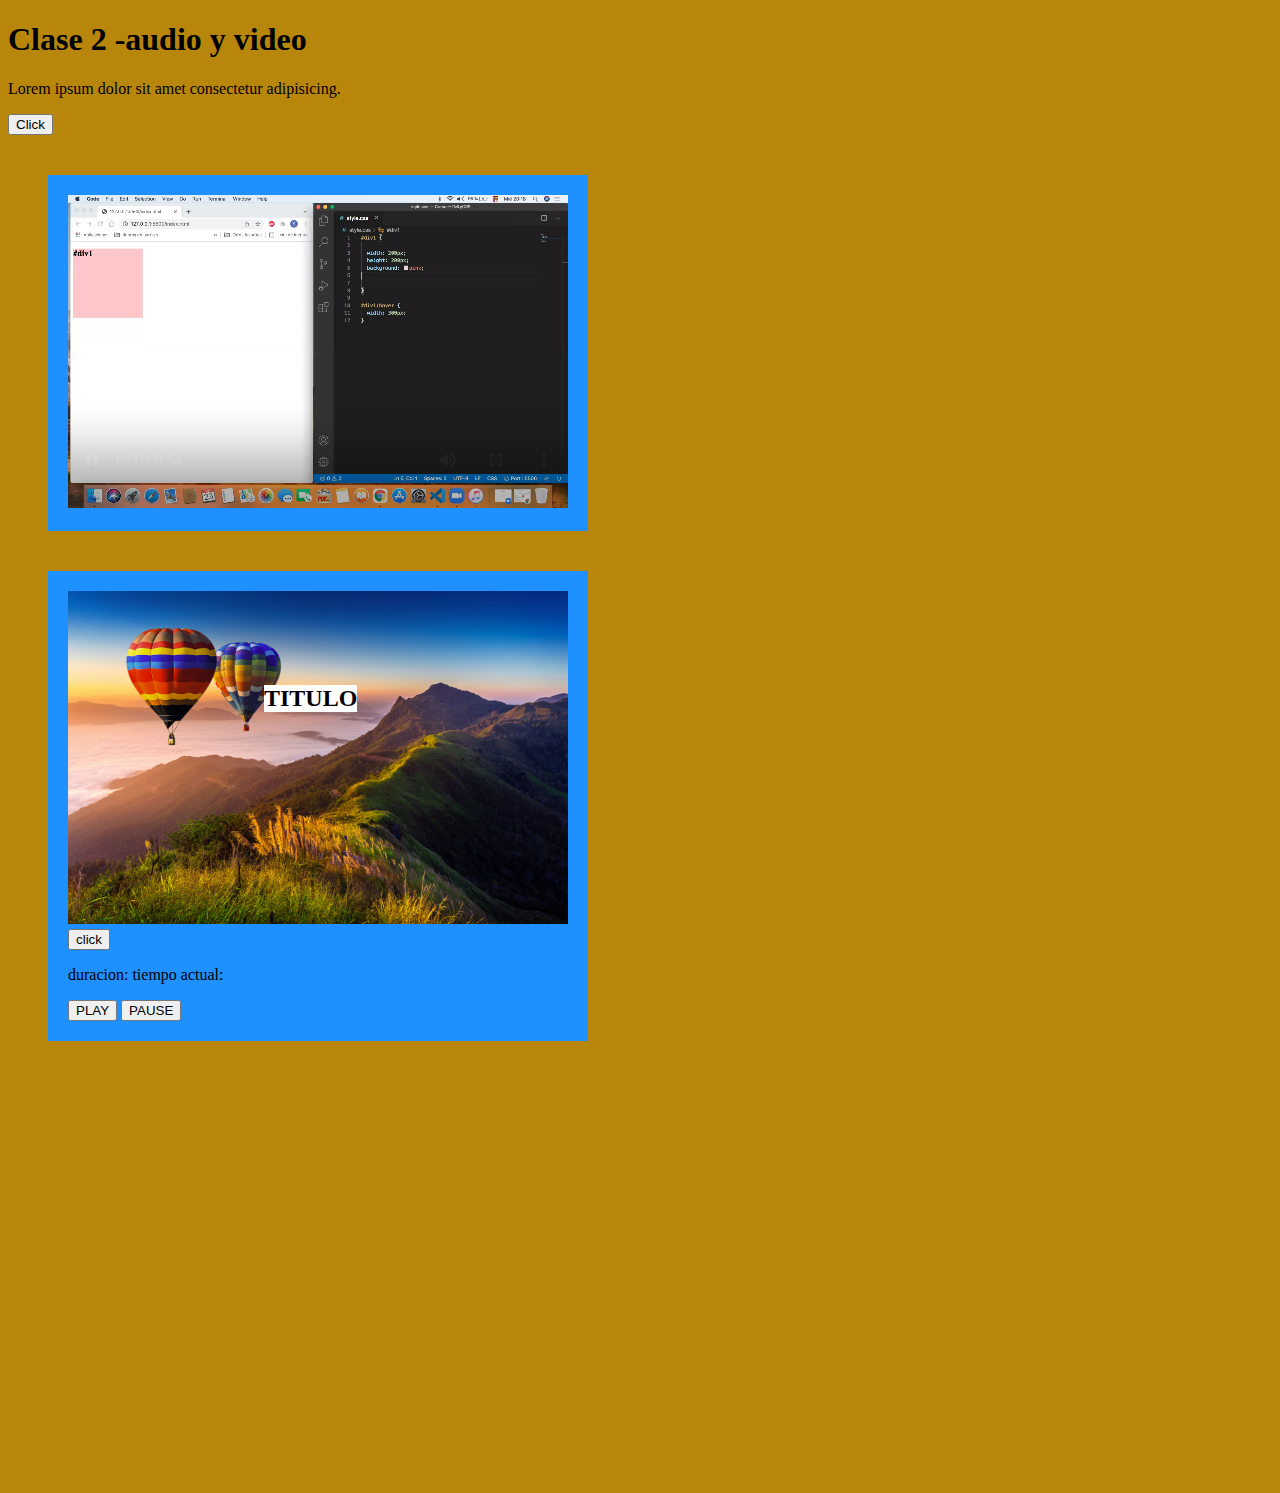
<file: Clase-2/index.html>
<!DOCTYPE html>
<html lang="en">
<head>
    <meta charset="UTF-8">
    <meta name="viewport" content="width=device-width, initial-scale=1.0">
    <title>Clase -2 </title>
</head>
<body>
    <style>
        body{
            background-color: darkgoldenrod;
        }
        section{
            margin: 40px;
            padding: 20px;
            background-color: dodgerblue;
            width: fit-content;
            position: relative;
        }
        video{
            width: 500px;
        }
        span{
            font-weight: bolder;
        }
        .seccion>h2{
            position: absolute;
            top: 20%;
            left: 40%;
            background-color: white;
        }
        iframe{
            width: 500px;
            height: 400px;
        }
        @media (max-width:500px) {
            video{
                width: 100%;
                height: 400px;
                background-color: red;
            }
            iframe{
                width: 100%;
            }
        }

    </style>
    <h1>Clase 2 -audio y video</h1>
    <p id="parrafo1">Lorem ipsum dolor sit amet consectetur adipisicing.</p>
    <button onclick="cambiarFondo()">Click</button>


    <section class="seccion">   
        <video controls poster="./assets/about.png" autoplay>
            <source src="./assets/videos/video2.mp4" type="video/mp4"/>
            <source src="./assets/videos/video2.ogv" type="video/ogv"/>
        </video>
    </section>


    <section class="seccion">   
        <h2>TITULO</h2>
        <video poster="./assets/globos.jpg" loop>
            <source src="./assets/videos/video2.mp4" type="video/mp4"/>
            <source src="./assets/videos/video2.ogv" type="video/ogv"/>
        </video>
        <div>
            <button onclick="mostrar()">click</button>
            <p>duracion: 
                <span id="duracion"></span>
            tiempo actual:
            <span id="actual"></span>
            </p>

            <button onclick="reproducir()">PLAY</button>
            <button onclick="pausar()">PAUSE</button>
        </div>
    </section>  
    
    <!-- iframe -->
    <iframe  src="https://www.youtube.com/embed/c1xpVeaOBpo?si=3_SW2k_AMvS_tTBj" title="YouTube video player" frameborder="0" allow="accelerometer; autoplay; clipboard-write; encrypted-media; gyroscope; picture-in-picture; web-share" referrerpolicy="strict-origin-when-cross-origin" allowfullscreen></iframe>
    <script src="./script.js"></script> 
</body>
</html>

<!-- video - audio -> atributo 
 png-jpg-svg -> imagen

 mp4-ogv -> video
 mp3 - ogg -> audio  

 atributos de audio-video

 controls -> controles predeterminados del browser para audio/video
 poster -> imagen inicial 
 loop -> se reproduzca constantemente
    autoplay -> reproduccion automatica ( poster  no se llega a  ver/apreciar )
-->

<!-- proxima clase flex-grid  git y github -->
</file>
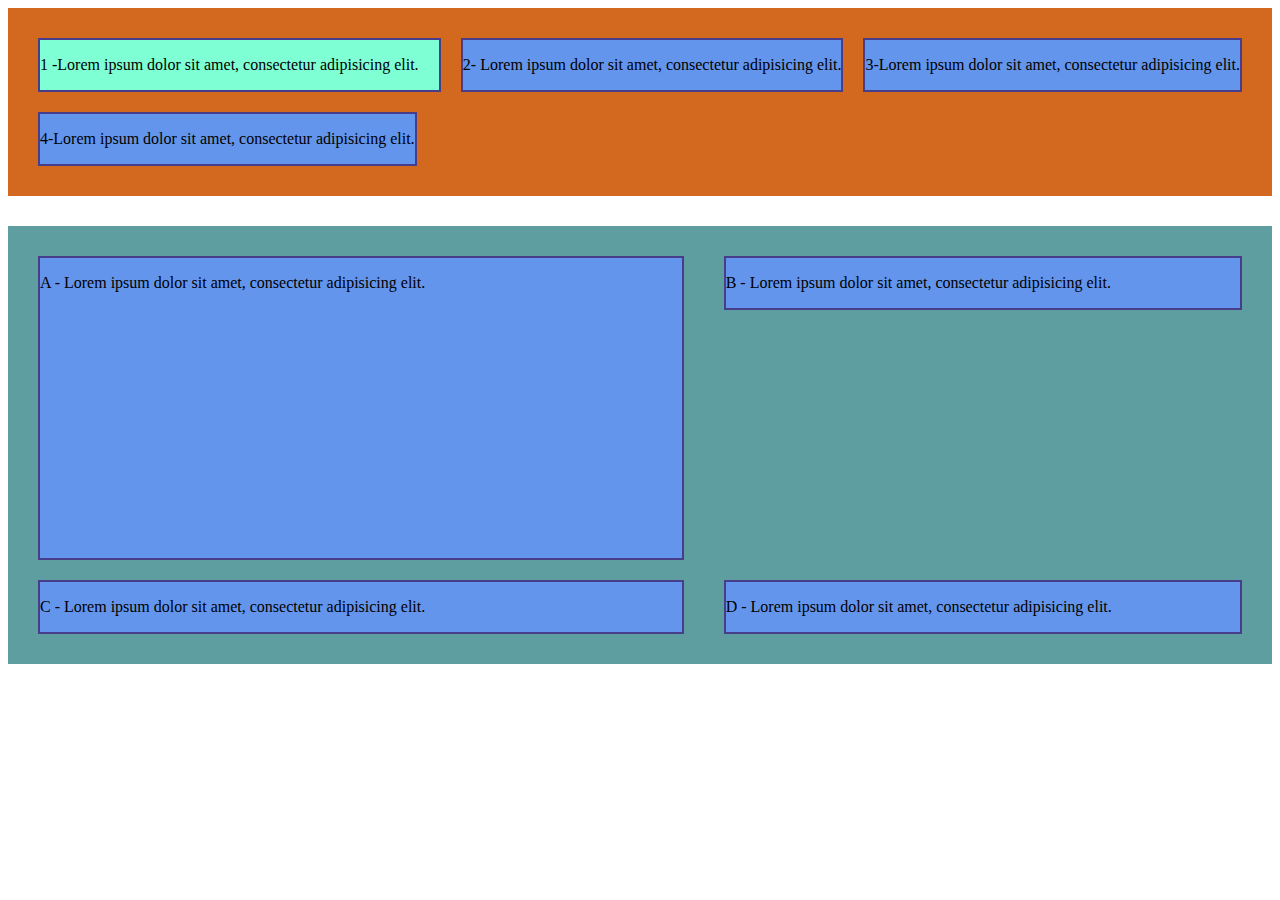
<file: Clase-3/index.html>
<!DOCTYPE html>
<html lang="es">
<head>
    <meta charset="UTF-8">
    <meta name="viewport" content="width=device-width, initial-scale=1.0">
    <link rel="stylesheet" href="./style.css">
    <title>Clase -3 </title>
</head>
<body>
    <section class="padre-flexbox">
        <div class="hijo1">
            <p>1 -Lorem ipsum dolor sit amet, consectetur adipisicing elit.</p>
        </div>
        <div>
            <p>2- Lorem ipsum dolor sit amet, consectetur adipisicing elit.</p>
        </div>
        <div>
            <p>3-Lorem ipsum dolor sit amet, consectetur adipisicing elit.</p>
        </div>
        <div class="hijo4">
            <p>4-Lorem ipsum dolor sit amet, consectetur adipisicing elit.</p>
        </div>
    </section>
    <section class="padre-grid">
        <div class="hijoA">
            <p> A - Lorem ipsum dolor sit amet, consectetur adipisicing elit.</p>
        </div>
        <div class="hijoB">
            <p> B - Lorem ipsum dolor sit amet, consectetur adipisicing elit.</p>
        </div>
        <div class="hijoC">
            <p> C - Lorem ipsum dolor sit amet, consectetur adipisicing elit.</p>
        </div>
        <div class="hijoD">
            <p> D - Lorem ipsum dolor sit amet, consectetur adipisicing elit.</p>
        </div>
        
    </section>
</body>
</html>
</file>
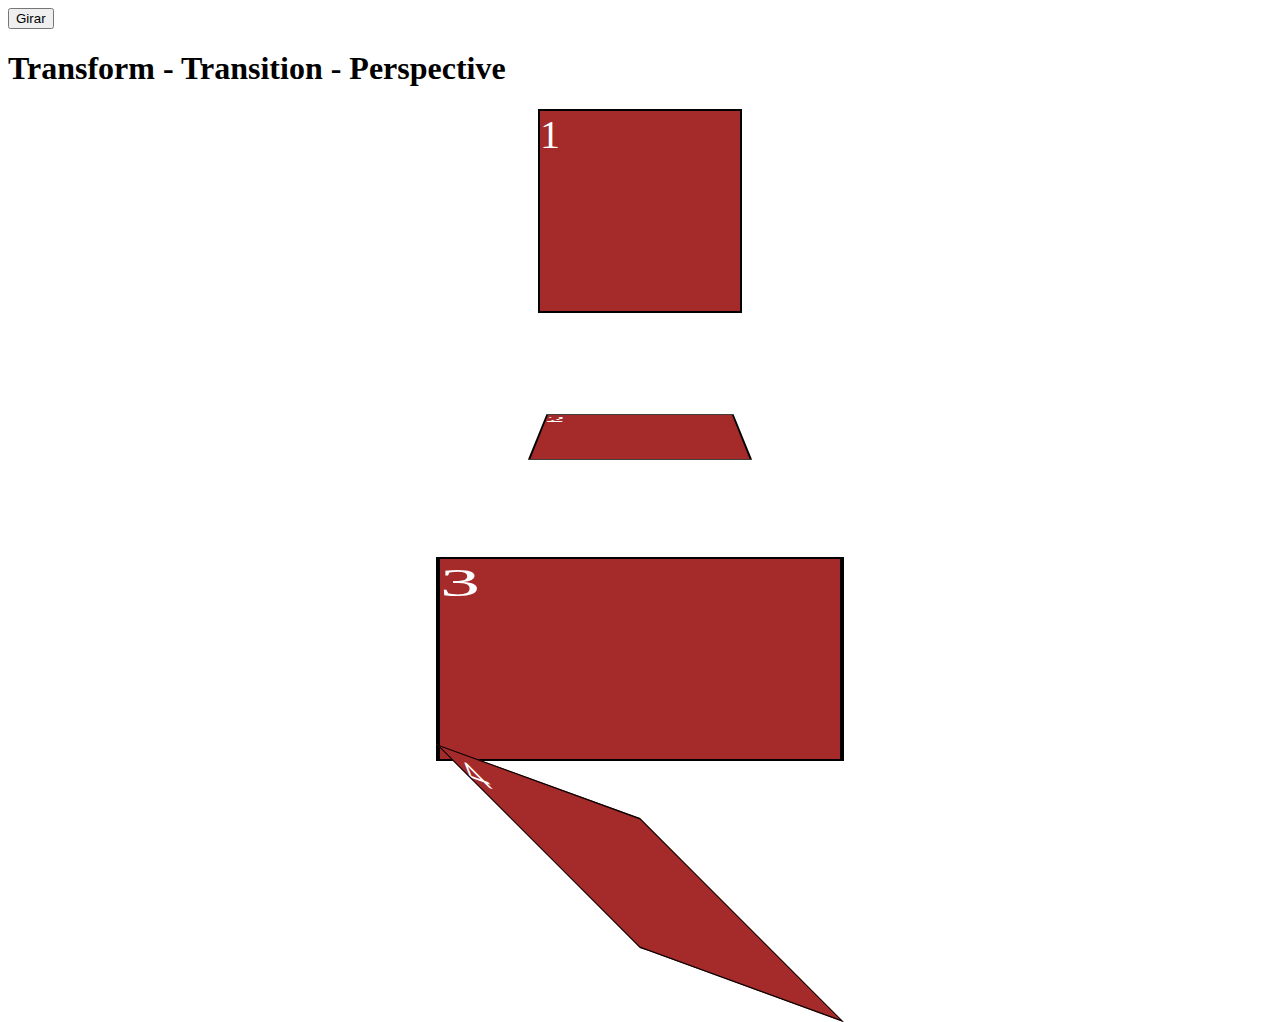
<file: Clase-4/index.html>
<!DOCTYPE html>
<html lang="es">
<head>
    <meta charset="UTF-8">
    <meta name="viewport" content="width=device-width, initial-scale=1.0">
    <link rel="stylesheet" href="./style.css">
    <title>Clase-4</title>
</head>
<body> 
    <button onclick="girarTitulo()">Girar</button>
    <h1>Transform - Transition - Perspective</h1>
   
    <div class="contenedor">
        <div class="cubo uno" >1</div>
        <div class="cubo dos">2</div>
        <div class="cubo tres">3</div>
        <div class="cubo cuatro">4</div>
    </div>
    <script>
        const girarTitulo=()=>{
            let h1=document.querySelector("h1");
            h1.classList.toggle("girar")

        }
    </script>
</body>
</html>
</file>
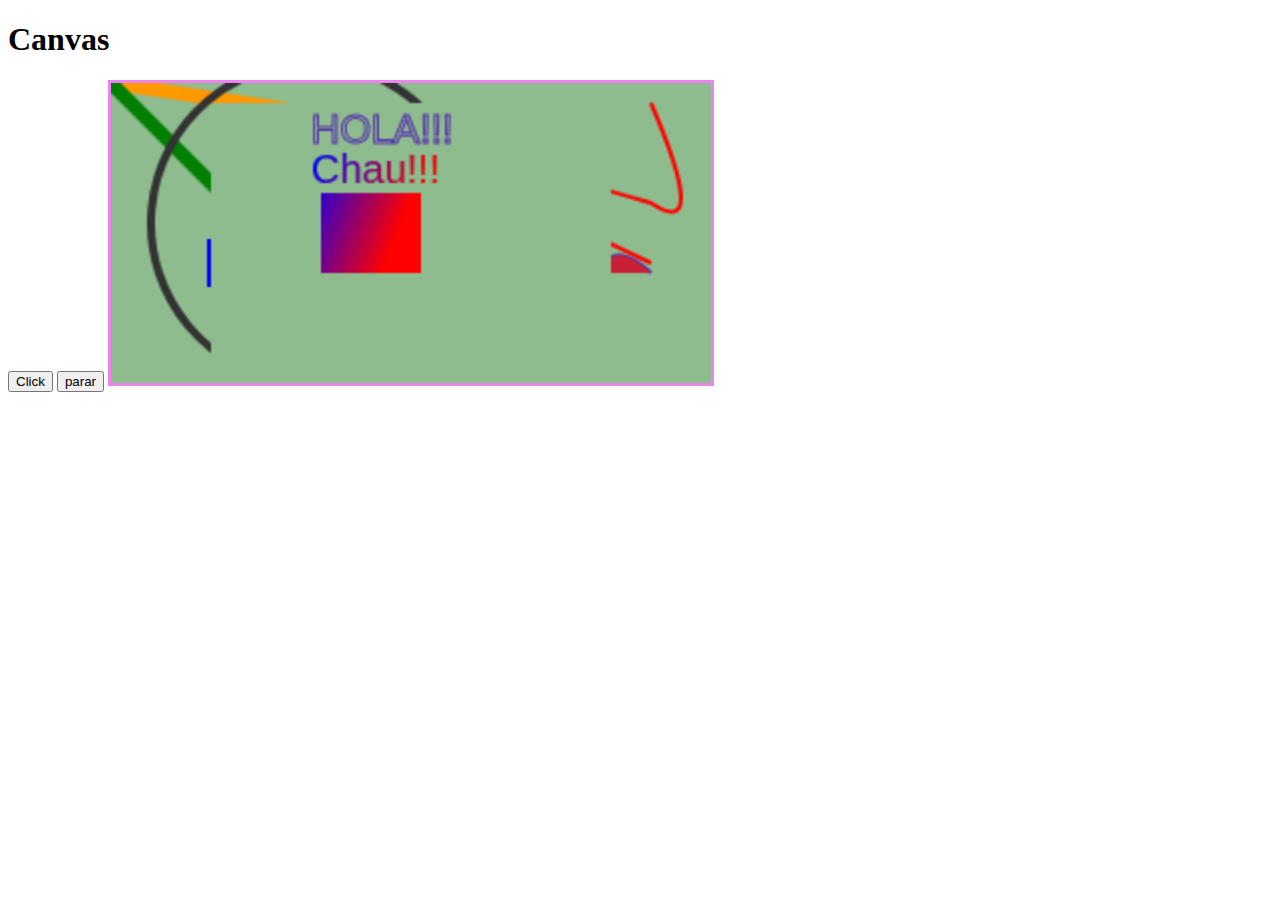
<file: Clase-6/index.html>
<!DOCTYPE html>
<html lang="es">
<head>
    <meta charset="UTF-8">
    <meta name="viewport" content="width=device-width, initial-scale=1.0">
    <link rel="stylesheet" href="./style.css">
    <title>Clase -6</title>
</head>
<body>
    <h1>Canvas </h1>

    <button onclick="palabra()">Click</button>
    <button onclick="parar()">parar</button>
    <canvas>
        <!--lienzo-->
    </canvas>
    <script src="./script.js"></script>
</body>
</html>
</file>
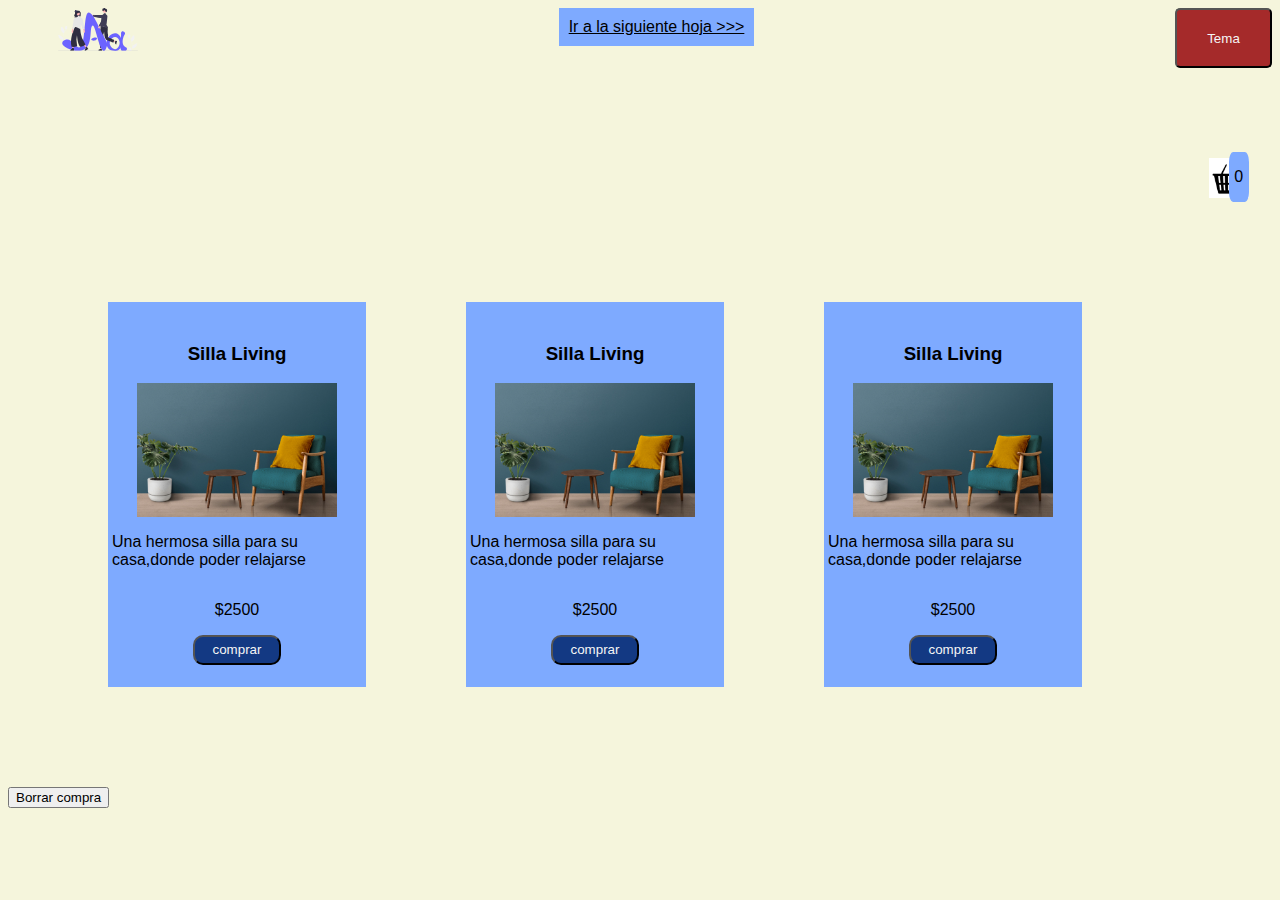
<file: Clase-8/index.html>
<!DOCTYPE html>
<html lang="en">
<head>
    <meta charset="UTF-8">
    <meta name="viewport" content="width=device-width, initial-scale=1.0">
    <link rel="stylesheet" href="./style.css">
    <title>localStorage-sessionStorage</title>
</head>
<body >
    
    <header>
        <img class="logo" src="./imagenes/logo.svg" alt="logo" >

        <a  class="link-hoja2" href="./hojaSecundaria.html">Ir a la siguiente hoja >>></a>
        <nav>
            <button class="tema-boton" onclick="desplegar()">Tema</button>
            <ul>
                <li><button id="day" class="boton " onclick="temaDia()" >Day</button></li>
                <li><button id="night" class="boton " onclick="temaNoche()">Night</button></li>
            </ul>
        </nav>
    </header>

    <main>
        
        <div class="compra">
            <img  src="./imagenes/canasto.png" id="canasto" alt="canasto de compras"> 
            <div class="circulo"><p id="cantidad">0</p></div>
        
        </div>
        <section>
            <div class="card">
                <h3>Silla Living</h3>
                <img src="./imagenes/silla.jpg" alt="silla">
                <p>Una hermosa silla para su casa,donde poder relajarse</p>
                <p>$<span>2500</span></p>
                <button class="boton-compra" onclick="sumarAChango()">comprar</button>
                
            </div>

            <div class="card">
                <h3>Silla Living</h3>
                <img src="./imagenes/silla.jpg" alt="silla">
                <p>Una hermosa silla para su casa,donde poder relajarse</p>
                <p>$<span>2500</span></p>
                <button class="boton-compra" onclick="sumarAChango()">comprar</button>
            
            </div>   
            <div class="card">
                <h3>Silla Living</h3>
                <img src="./imagenes/silla.jpg" alt="silla">
                <p>Una hermosa silla para su casa,donde poder relajarse</p>
                <p>$<span>2500</span></p>
                <button class="boton-compra" onclick="sumarAChango()">comprar</button>
            
            </div>        
        </section>

        <button onclick="borrarCompra()">Borrar compra</button>
        
    </main>

    <script src="./script.js"></script>
</body>
</html>
</file>
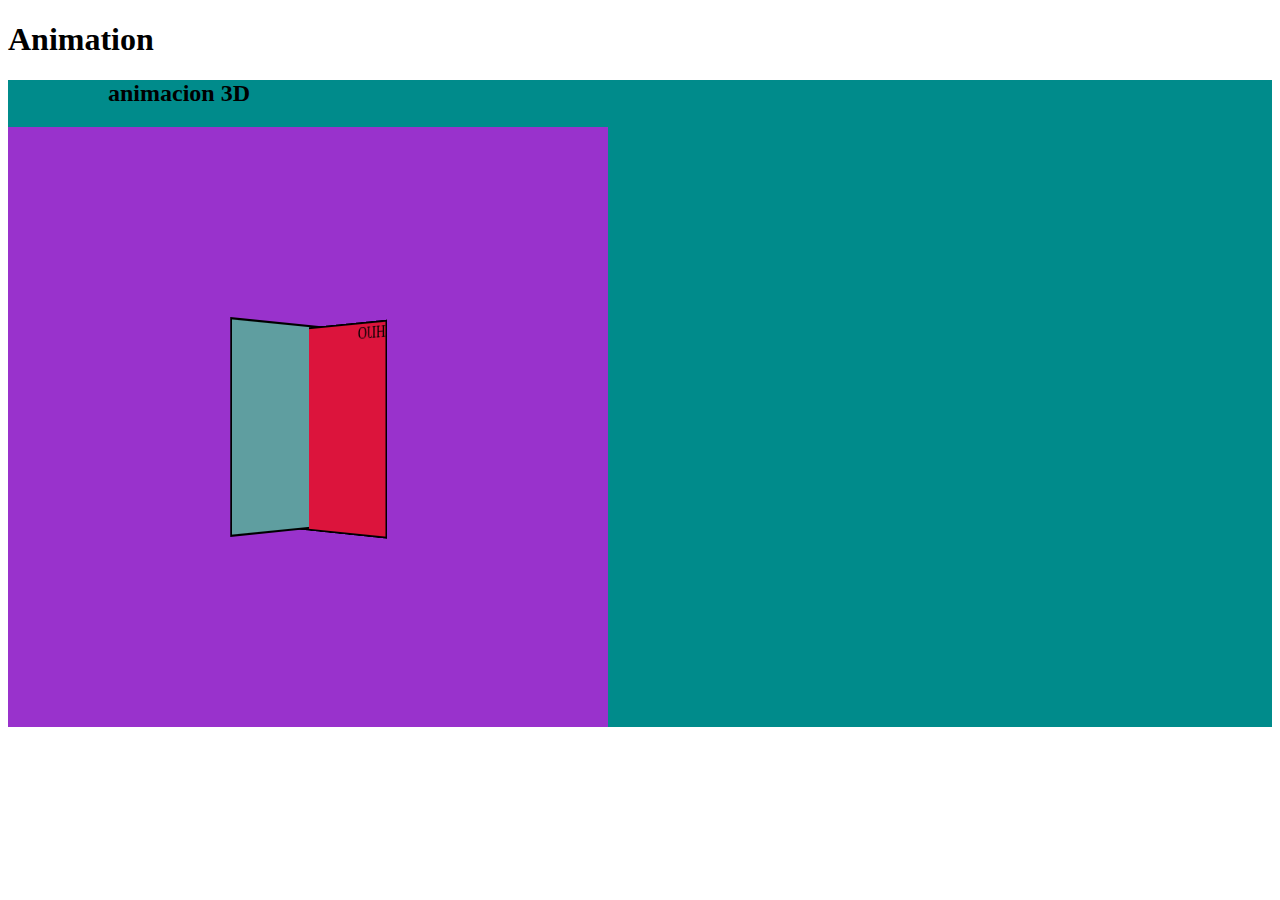
<file: Clase-4/animacion/index.html>
<!DOCTYPE html>
<html lang="es">
<head>
    <meta charset="UTF-8">
    <meta name="viewport" content="width=device-width, initial-scale=1.0">
    <link rel="stylesheet" href="./style.css">
    <title>Clase-4</title>
</head>
<body>
    <h1>Animation</h1>
    <section>
        <h2>animacion 3D</h2>
        <div class="contenedor">
            <div class="padre">
                <div class="hijo">
                    HIJO
                </div>
            </div>
        </div>
    </section>
</body>
</html>
</file>
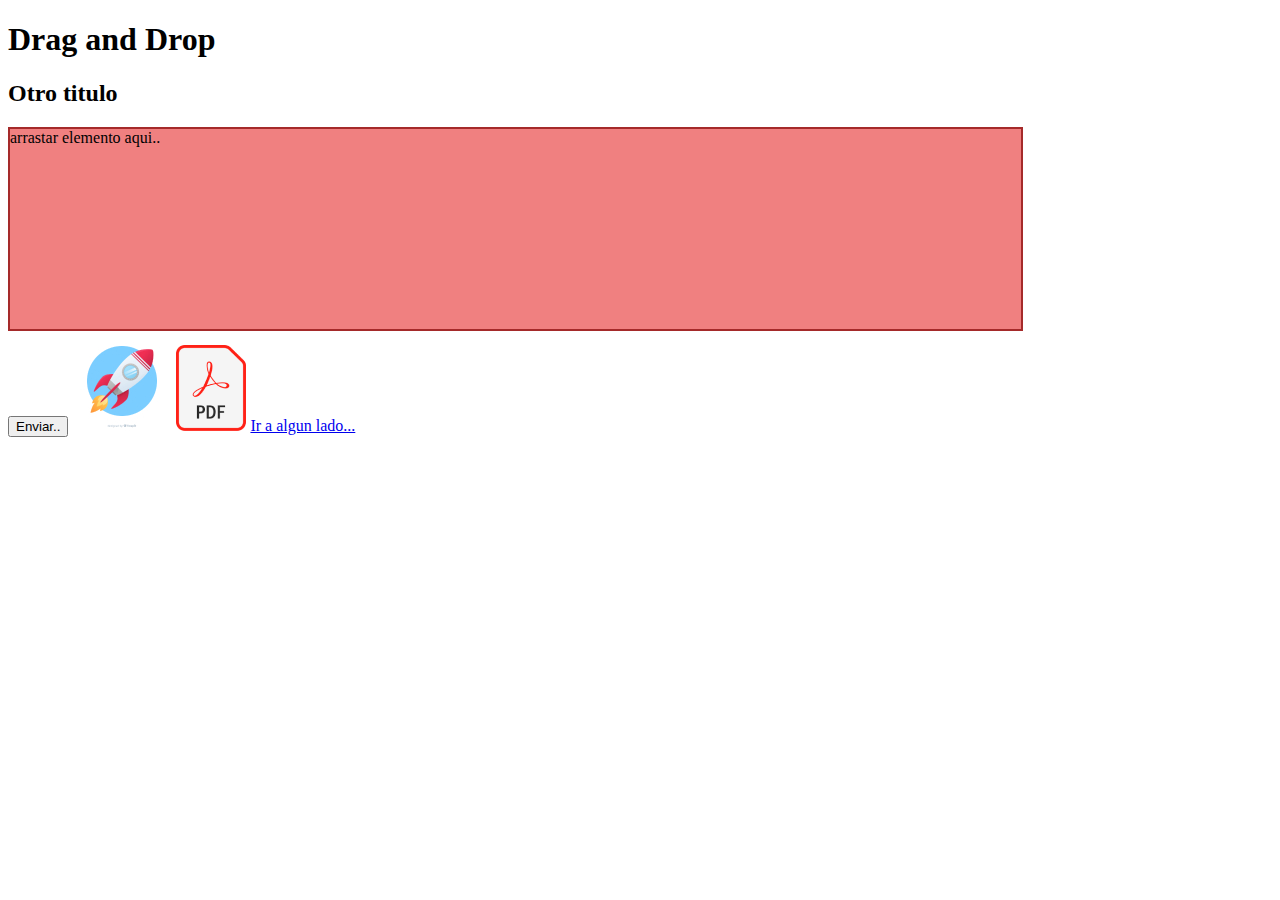
<file: Clase-7/Drag&Drop.html>
<!DOCTYPE html>
<html lang="es">
<head>
    <meta charset="UTF-8">
    <meta name="viewport" content="width=device-width, initial-scale=1.0">
    <title>Clase7- Drag and Drop</title>
    <link rel="stylesheet" href="./style.css">
</head>
<body>
    <h1 draggable="true"  ondrag="eventoDrag(event)">Drag and Drop</h1>
    <h2>Otro titulo</h2>
    <div class="zona-destino" ondragenter="eventoDragEnter()"ondragleave="eventoDragLeave()" ondragover="eventoDragOver(event)" ondrop="eventoDrop(event)">
        arrastar elemento aqui..
    </div>
    <button>Enviar..</button>
    <img src="./imagenes/cohete.jpg" alt="cohete">
    <img src="./imagenes/img-pdf.png" alt="">
    <a href="#" >Ir a algun lado...</a>
    <script src="./d&d.js"></script>
</body>
</html>
</file>
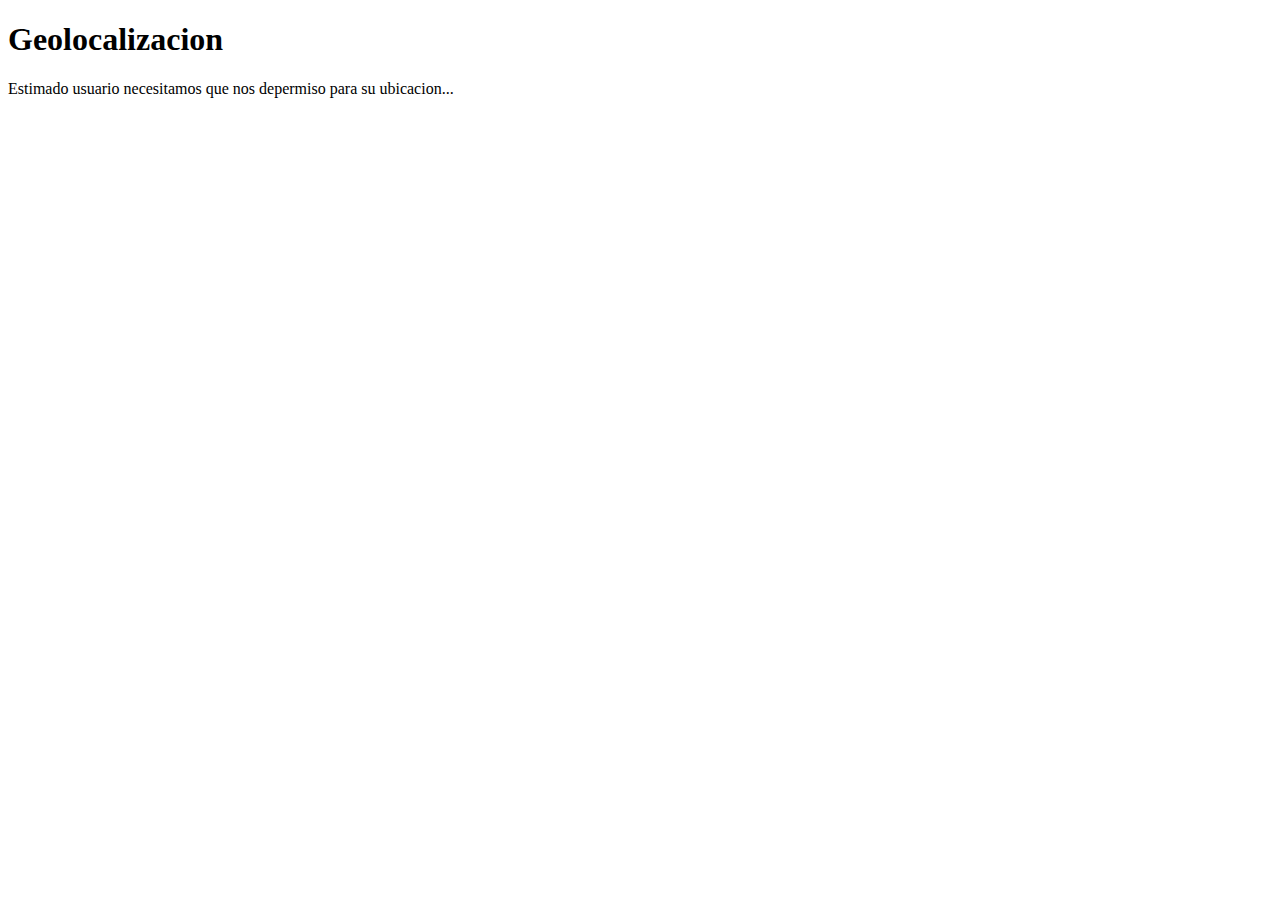
<file: Clase-7/Geolocalizacion.html>
<!DOCTYPE html>
<html lang="es">
<head>
    <meta charset="UTF-8">
    <meta name="viewport" content="width=device-width, initial-scale=1.0">
    <title>Clase -7 -Geolocalizacion</title>
</head>
<body>
    <h1>Geolocalizacion</h1>
    <p></p>
    <script src="geolocalizacion.js"></script>
</body>
</html>
</file>
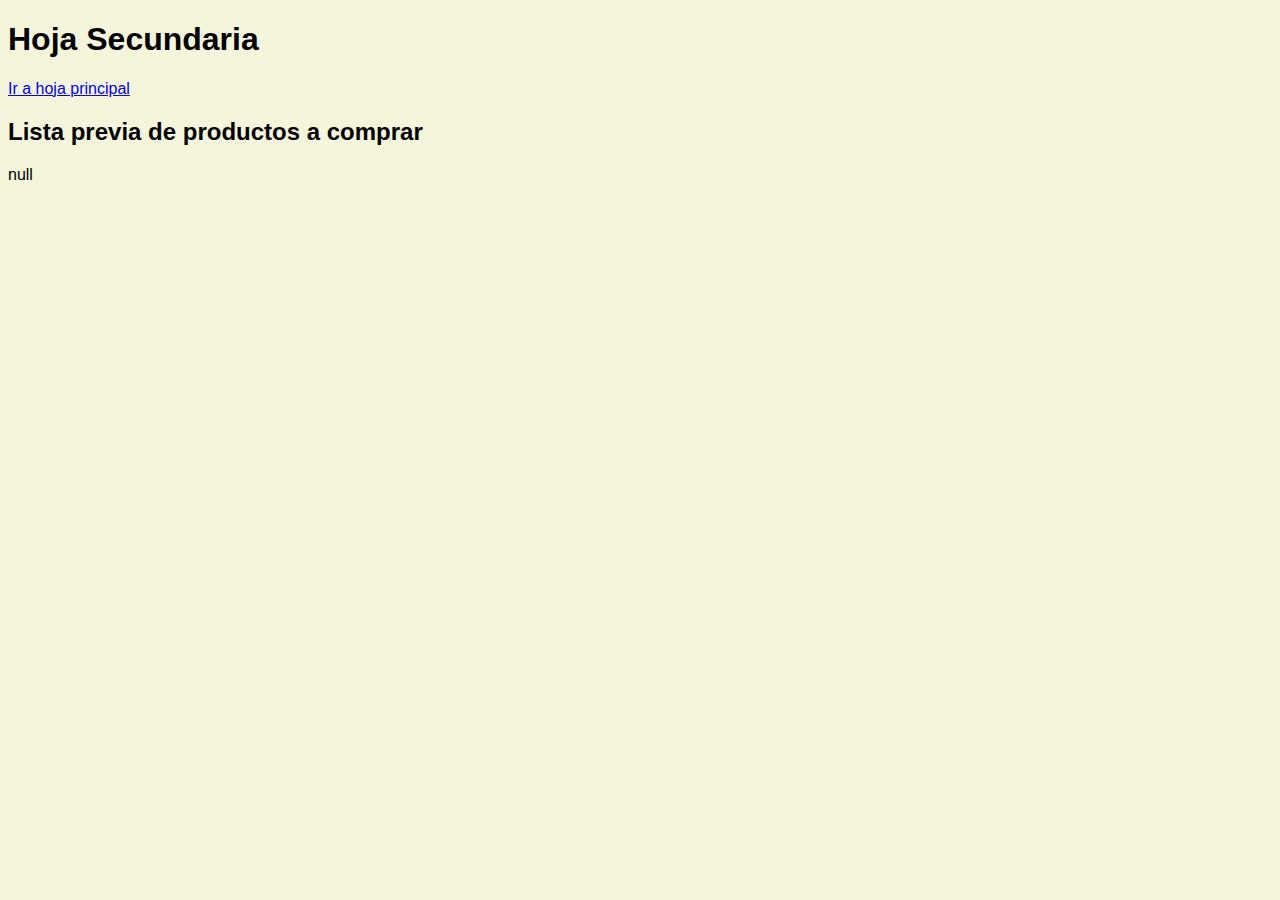
<file: Clase-8/hojaSecundaria.html>
<!DOCTYPE html>
<html lang="es">
<head>
    <meta charset="UTF-8">
    <meta name="viewport" content="width=device-width, initial-scale=1.0">
    <link rel="stylesheet" href="./style.css">
    <title>clase 8</title>
</head>
<body>
    <h1>Hoja Secundaria</h1>
    <a href="./index.html"> Ir a hoja principal</a>
    <h2>Lista previa de productos a comprar</h2>
    <ul>

    </ul>
    <script src="./hojaSecundaria.js"></script>
</body>
</html>
</file>
<file: Clase-3/style.css>
section{
    background-color: cadetblue;
    padding: 30px;
    margin-bottom: 30px;

}
div{
    border: 2px solid darkslateblue;
    background-color: cornflowerblue;
    /* width: 300px; */
    height: fit-content;
}

/*-------------- flexbox -------------- */
.padre-flexbox{
    background-color: chocolate;
    display: flex;
    flex-direction: row;
   justify-content: flex-start;/*(row) sentido horizontal*/
    align-items: center;/*(row)* sentido vertical */
    flex-wrap:wrap ;/* nowrap -> prioriza la ubicacion de los elemntos | wrap ->priorizar el tamaño de sus hijos */
   ;/*  flex-flow:row wrap flex-flow: flex-direction flex-wrap */
    /* place-content: aling-content justyfy-content ; 
    place-items aling-items justify-items ;*/
   gap: 20px;
  
}
.hijo1{
    
    background-color: aquamarine;
    flex-grow: 2;/* valores numericos sin unidad */
     /* order -> propiedad ordenar a los elementos hijo  */
    /* place-self: aling-self justyfy-self ; */
}
.hijo4{
    flex-shrink: 2;
}

/* flex-direction
justify-content/ align-items -> dependiendo la direccion c/u ubica a los elementos hijos de manera  horizontal y vertical 
*/

/*-------------- grid -------------- */

.padre-grid{
    row-gap: 20px;
    column-gap: 40px;
    display: grid;
    /* grid-template-columns:1fr 2fr 3fr;
    grid-template-rows: 300px 500px; */
    grid-template-areas:'hijoA hijoA hijoB'
                        'hijoC hijoC hijoD' ;
    
   
}
.hijoA{
    /* grid-row:1/3 ; */
    grid-area: hijoA;
     height: 300px;
}
.hijoB{
    /* grid-column: 2/3;
    grid-row: 1/3; */
    grid-area: hijoB;
}
.hijoC{
    grid-area: hijoC;
}
.hijoD{
    grid-area: hijoD;
}
/* fr - fraccion 
    area


*/

/* shift+command+.*/
</file>
<file: Clase-4/style.css>
.contenedor{
    display: flex;
    flex-direction: column;
    align-items: center;
    gap: 20px;
    font-size: 40px;
    color: white;
   perspective: 800px;/* definimos ubicacion del plano para que pueda con eso generar el efecto de la 3er dimencion*/
    perspective-origin: bottom;/* center- top -bottom : desde que angulo estoy observando al elemento*/
}
.cubo{
    background-color: brown;
    width: 200px;
    height: 200px;
    border: 2px solid black;
}

.uno:hover{
    background-color: darkmagenta;
    border: 5px dotted blue;
    transform: translateX(200px) translateZ(100px);
    /* translateX(x) translateZ(z) translateY(y) translate(x,y,z) */
    /* transition: transform 5s, border 3s;  puedo hacer una transicion de varias propiedades utilizando la coma */
    transition: all 5s;
    
}
.dos{
    transition: color 4s;/*la transision ocurre tanto cuando pulso como cuando dejo de pulsar*/
    transform: rotateX(45deg);
    /* rotate -> grados : deg(degree) 
    + : gira hacia la derecha(horario)  - : gira hacia la izquierda (antihorario)
    */
}
.dos:active{
    color: black;
    transform: rotateY(20deg);
    transition: transform 2s;
}
.tres{
    transform: scaleX(2) ;
}
.cuatro{
    transform: skew(45deg,20deg);
    /* unidad -> deg */
}

/* pseudoclases -> agregados a los selectores que nos permite modificar sus propiedades ante ciertas situaciones del usuario.
*/
/* cambios sean de manera progresiva -> transition 
 transition-duration -> cuanto tiempo tarda de un estado inicial a uno final
 tiempo -> s(segundos) ms(milisegundos)
    transition-property -> la o las propiedades que quiero que se modifiquen de manera progresiva

    si uso transition en una pseudoclase, solo lo hace progresivo cuando ocurre esa accion ( hover- active) , cuando se deja de realizar esa accion , el elemento vuelve a su estado inicial de manera abrupta
    Si quiero que la parte progresiva sea en ambos sentidos, debo que colocar transition en el selector
*/
h1{
    transition: transform 5s;

}

.girar{
    transform: rotateY(180deg);
}
</file>
<file: Clase-6/style.css>
canvas{
    border: 3px solid violet;
    width: 600px;
    background-color: darkseagreen;
}
</file>
<file: Clase-8/style.css>
body{
    background-color: beige;
    font-family: 'Gill Sans', 'Gill Sans MT', Calibri, 'Trebuchet MS', sans-serif !important;
    
}
header{
    display: flex;
    justify-content: space-between;
    align-items: flex-start;
    flex-direction: row;
    margin-left: 50px;
    height: 150px;
}
.logo{
    width: 80px;
}

ul{
    display: flex;
    flex-direction: column;
    justify-content: center;
    padding: 0%;
    margin: 0;
}
li{
    list-style-type: none;
}
.boton{
    width: 100%;
    padding: 5px 0px;
    background-color: #133983;
    border-radius: 5px;
    font-size: large;
    font-family: 'Gill Sans', 'Gill Sans MT', Calibri, 'Trebuchet MS', sans-serif !important;
    color:whitesmoke;
    display: none;
}

.tema-boton{
    width: 100%;
    height: 60px;
    border-radius: 5px;
    background-color: brown;
    color:whitesmoke;
}
nav{
    width: 97px;
}
.show{
    display: block;
}

/*seccion cuerpo y tarjetas*/
section{
    display: flex;
    flex-direction: row;
    flex-wrap: wrap;
    gap:100px;
    padding: 100px;

}


button:active{
    background-color: black;
}

.card{
    width: 250px;
    border: 2px solid #7EAAFF;
    display: flex;
    flex-direction: column;
    align-items: center;
    justify-content: center;
    padding: 20px 2px;
    background-color:#7EAAFF;
}

img{
    width: 80%;
}
.compra{
    width: 50px;
    position: relative;
    left: 95%;
   
}
.circulo{
    background-color:#7EAAFF;
    width: 20px;
    position: absolute;
    bottom: 0px;
    right: 10px;
    border-radius: 20%;
    display: flex;
    justify-content: center;

}

.boton-compra{
    background-color: #133983;
    color: whitesmoke;
    width: 35%;
    min-width: fit-content;
    height: 30px;
    border-radius: 10px;
}

.link-hoja2{
    background-color:#7EAAFF;
    padding: 10px;
    color: black;
}
/*--------------tema noche --------------- */

.fondo{
    background-color: #133983;
}

.botonNight{
    background-color: #7EAAFF;
    color: black;
}
</file>
<file: Clase-4/animacion/style.css>
section{
    background-color: darkcyan;
    perspective: 800px;
}
h2{
    width: 200px;
    margin-left: 100px;
    animation: cambios 10s infinite ;
}
.contenedor{
    width: 600px;
    height: 600px;
    display: flex;
    justify-content: center;
    align-items: center;
    background-color: darkorchid;
    perspective: 1000px;

}
.padre{
    width: 200px;
    height:200px;
    border:2px solid black;
    background-color: cadetblue;
    transform: rotateY(45deg);
    transform-style: preserve-3d;
    /* animation: girar 5s 4; */
    animation-name: girar;
    animation-duration: 5s;
    animation-iteration-count: 3;/* numero de veces a repetir - infinite */
    animation-direction:alternate;/*alternate -reverse -normal*/
    animation-delay:3s ;/*demora el inicio de la animacion (s o ms)*/
    animation-timing-function:cubic-bezier(1,0,.01,1);
    /*velocidad de la animacion 
    ease | ease-in |ease-out | ease-in-out |linear |cubic-bezier()
    */
    animation-fill-mode: forwards;/* modificar el estado en que queda una vez finalizada la animacion */
    /* animation: girar 5s cubic-bezier(1,0,.01,1) 3s 3 alternate forwards; */
}
.hijo{
    width: 200px;
    height:200px;
    border:2px solid black;
    background-color: crimson;
    transform: rotateY(90deg);
}

@keyframes girar {
    from{
        transform: rotateY(90deg);
        background-color: burlywood;
    }
    to{
        transform: rotateX(50deg) rotateY(180deg);
    }
}
@keyframes cambios {
    0%{
        color: red;
    }
    10%{
        transform: translateZ(100px);
    }
    77%{ 
        transform: scale(1.5) rotateX(180deg);
    }
    100%{
        background-color: blueviolet;
        color: white;
    }
}

/*animation -> definir cuadros donde producir cambios en las propiedades de los elementos en distintos tiempos ,en secuencia
@keyframes
animation -> general 
animation-name 
animation-duration
animation-iteration-count


o 
   animation: name duration timing-function delay iteration-count direction fill-mode;
*/
</file>
<file: Clase-7/style.css>
.zona-destino{
    width: 80%;
    height: 200px;
    background-color: lightcoral;
    border: 2px solid brown;
}
</file>
